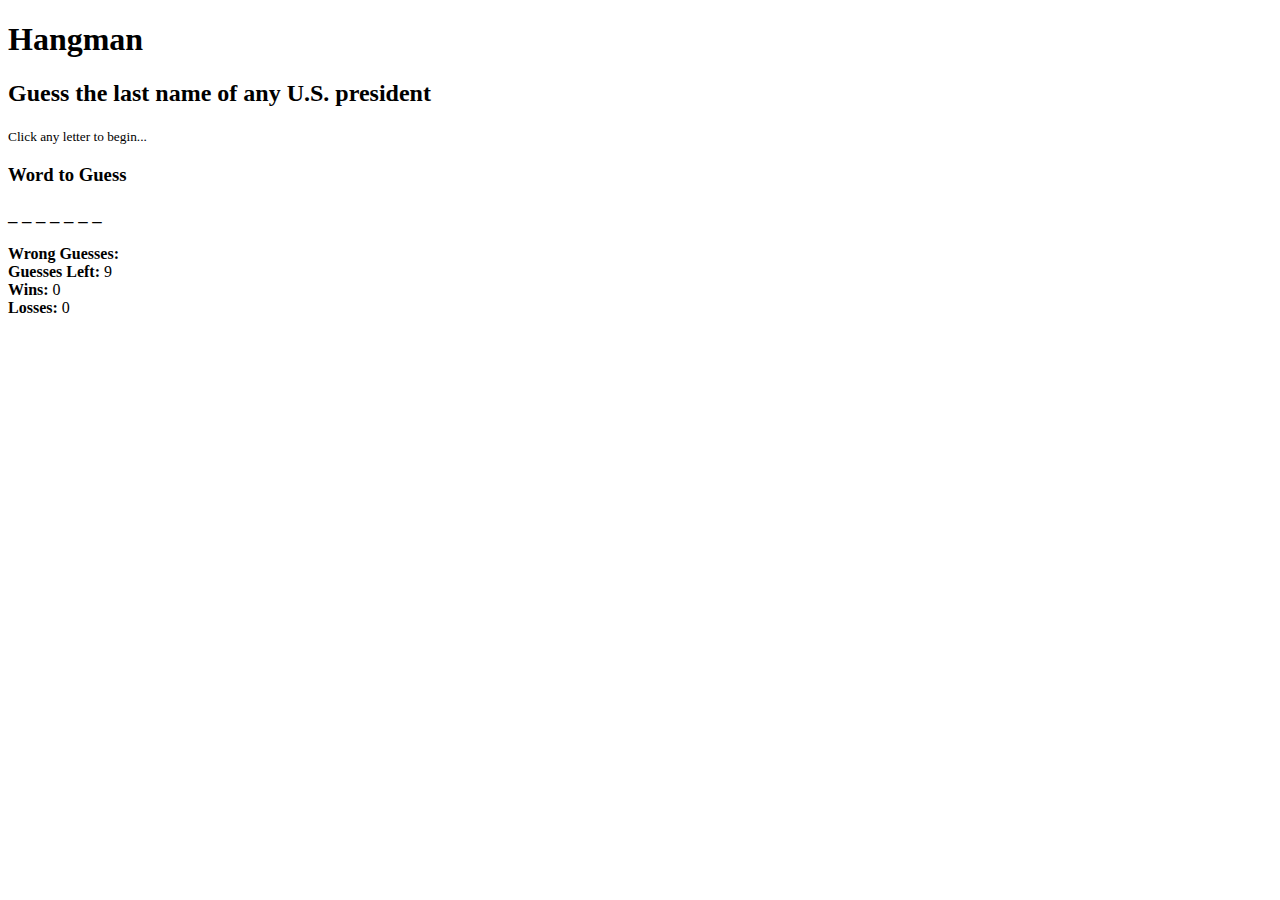
<file: layout.html>
<!DOCTYPE html>
<html lang="en-us">

<head>
  <meta charset="UTF-8">
  <title>Hangman</title>

  <!-- bootstrap  -->
  <link rel="stylesheet" href="https://maxcdn.bootstrapcdn.com/bootstrap/3.3.6/css/bootstrap.min.css" integrity="sha384-1q8mTJOASx8j1Au+a5WDVnPi2lkFfwwEAa8hDDdjZlpLegxhjVME1fgjWPGmkzs7" crossorigin="anonymous">

</head>

<body>

  
  <div class="container">
    
    <div class="jumbotron">
      <div class="container">
        <h1>Hangman</h1>
        <h2>Guess the last name of any U.S. president</h2>
        <small>Click any letter to begin...</small>
      </div>
    </div>

    
    <div class="row">
      <div class="col-lg-12">

        
        <div class="panel panel-default">
          <div class="panel-heading">
            <h3 class="panel-title"><strong>Word to Guess</strong></h3>
          </div>
          <div class="panel-body">
           
            <h3 id="word-blanks">_ _ _ _ _ _ _ _ _ </h3>
          </div>
        </div>

        
        <div class="panel panel-default">
          <div class="panel-body">

           
            <strong>Wrong Guesses: </strong> <span id="wrong-guesses"></span>
          </div>
        </div>

        
        <div class="panel panel-default">
          <div class="panel-body">

            
            <strong>Guesses Left: </strong> <span id="guesses-left">9</span>
          </div>
        </div>

        <div class="panel panel-default">
          <div class="panel-body">

          
            <strong>Wins: </strong> <span id="win-counter">0</span>
          </div>
        </div>

        
        <div class="panel panel-default">
          <div class="panel-body">

           
            <strong>Losses: </strong> <span id="loss-counter">0</span>
          </div>
        </div>
      </div>
    </div>
  </div>

  
  <script src="logic.js"></script>
</body>

</html>
</file>
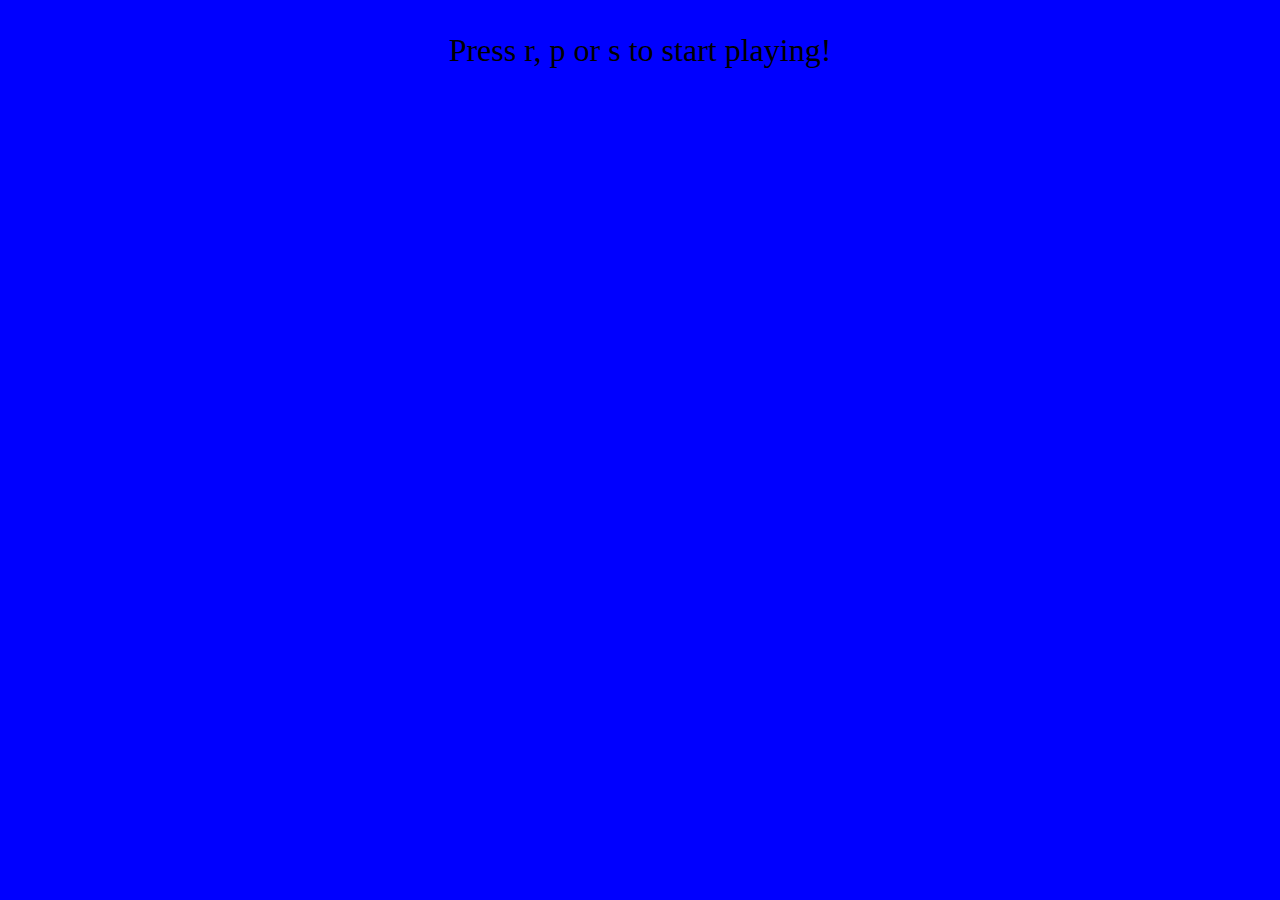
<file: rps.html>
<!DOCTYPE html>
<html lang="en-us">

<head>
  <meta charset="UTF-8">
  <title>Rock Paper Scissors Part </title>
  <link rel ="stylesheet" type = "text/css" href = "assets\css\rps.css"/>
</head>

<body>

  <div id="game">
    <p>Press r, p or s to start playing!</p>
  </div>

  <script type="text/javascript">
    // array of the options which are (rock, paper, scissor)
    var computerChoices = ["r", "p", "s"];

    // variables that hold wins losses and ties which start at 0
    var wins = 0;
    var losses = 0;
    var ties = 0;

    // function is only ran onkey event
    document.onkeyup = function(event) {

      // this dtermins which key was pressed
      var userGuess = event.key;

      // random computer guess
      var computerGuess = computerChoices[Math.floor(Math.random() * computerChoices.length)];

      
      if ((userGuess === "r") || (userGuess === "p") || (userGuess === "s")) {

        if ((userGuess === "r") && (computerGuess === "s")) {
          wins++;
        } else if ((userGuess === "r") && (computerGuess === "p")) {
          losses++;
        } else if ((userGuess === "s") && (computerGuess === "r")) {
          losses++;
        } else if ((userGuess === "s") && (computerGuess === "p")) {
          wins++;
        } else if ((userGuess === "p") && (computerGuess === "r")) {
          wins++;
        } else if ((userGuess === "p") && (computerGuess === "s")) {
          losses++;
        } else if (userGuess === computerGuess) {
          ties++;
        }

        // variable in which it holds the new html
        var html =
          "<p>You chose: " + userGuess + "</p>" +
          "<p>The computer chose: " + computerGuess + "</p>" +
          "<p>wins: " + wins + "</p>" +
          "<p>losses: " + losses + "</p>" +
          "<p>ties: " + ties + "</p>";

        // #game div to our html string
        document.querySelector("#game").innerHTML = html;
      }
    };
  </script>

</body>

</html>
</file>
